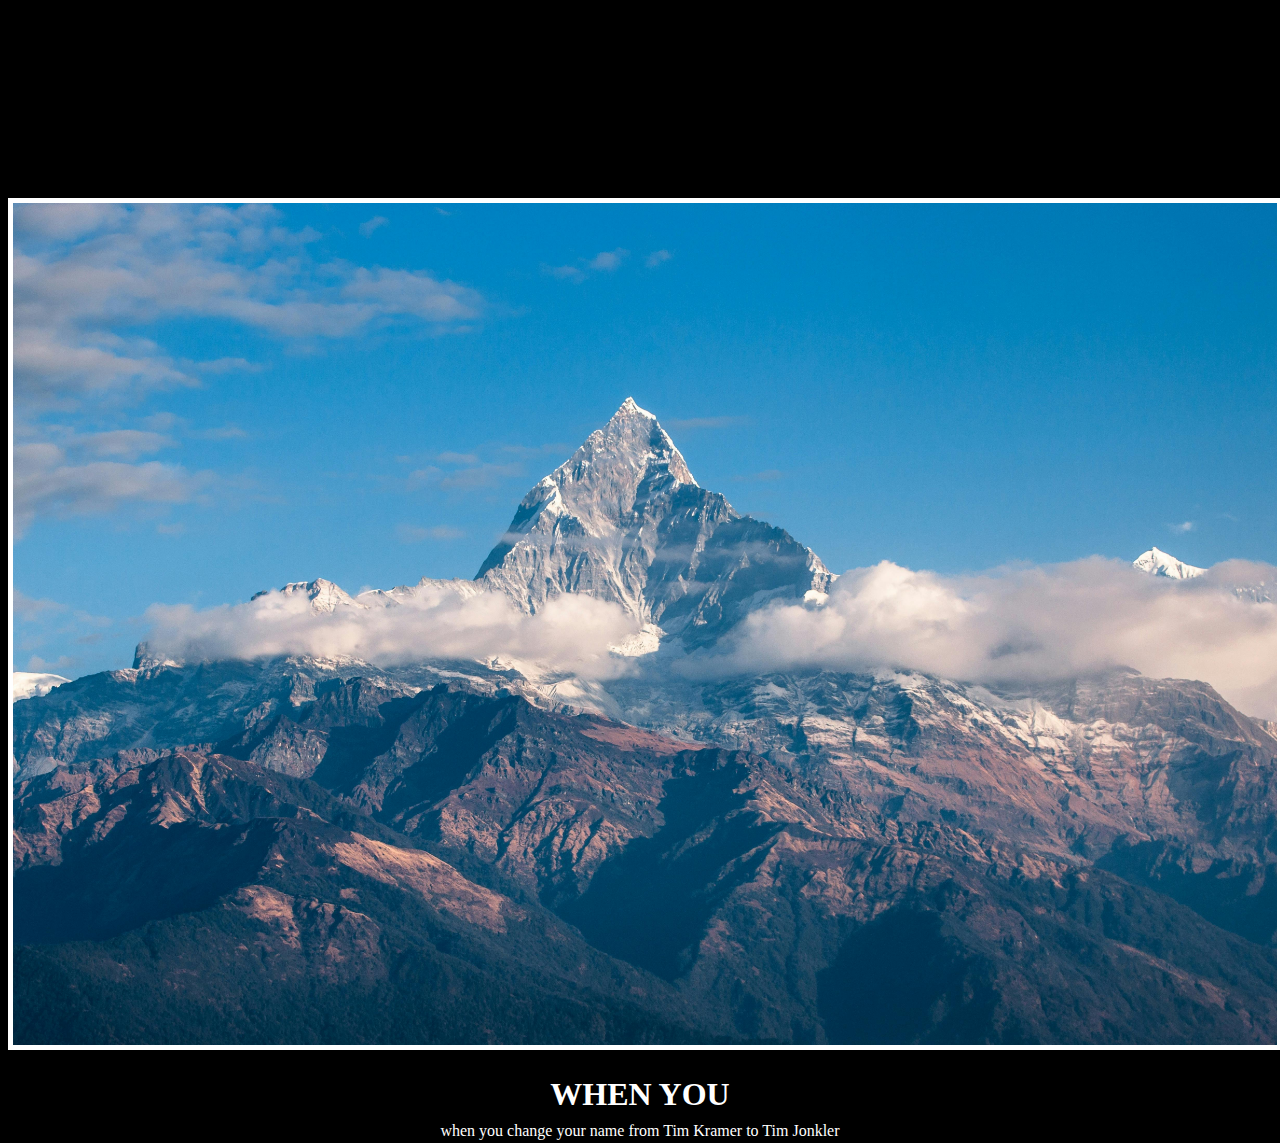
<file: index.html>
<!-- 
  TODO: Create a motivational post website.
Style it how ever you like. 
Look at the goal image for inspiration.
But it must have the following features:
1. The main h1 text should be using the Regular Libre Baskerville Font from Google Fonts:
  https://fonts.google.com/specimen/Libre+Baskerville
2. The text should be white and background black.
3. Add your own image into the images folder inside assets. It should have a 5px white border.
4. The text should be center aligned.
5. Create a div to contain the h1, p and img elements. Adjust the margins so that the image and text are centered on the page. 
  Hint: You horizontally center a div by giving it a width of 50% and a margin-left of 25%.
  Hint: Set the image to have a width of 100% so it fills the div. 
6. Read about the text-transform property on MDN docs to make the h1 uppercase with CSS.
  https://developer.mozilla.org/en-US/docs/Web/CSS/text-transform 
-->

<!DOCTYPE html>
<html lang="en">

<head>
  <meta charset="UTF-8">
  <title>Motivational Post</title>
  <link rel = 'stylesheet' href = './style.css'>

  <link rel="preconnect" href="https://fonts.googleapis.com">
  <link rel="preconnect" href="https://fonts.gstatic.com" crossorigin>
  <link href="https://fonts.googleapis.com/css2?family=Libre+Baskerville:ital,wght@0,400;0,700;1,400&display=swap" rel="stylesheet">  

  </style>
</head>

<body>
  
  <div id = 'maindiv'>

  <img src = './assets/images/pexels-pixabay-417173.jpg' alt = 'Motivational image of a mountain'>

  <h1>When you</h1>
  <p>when you change your name from Tim Kramer to Tim Jonkler<p/>
  
</div>
</body>

</html>
</file>
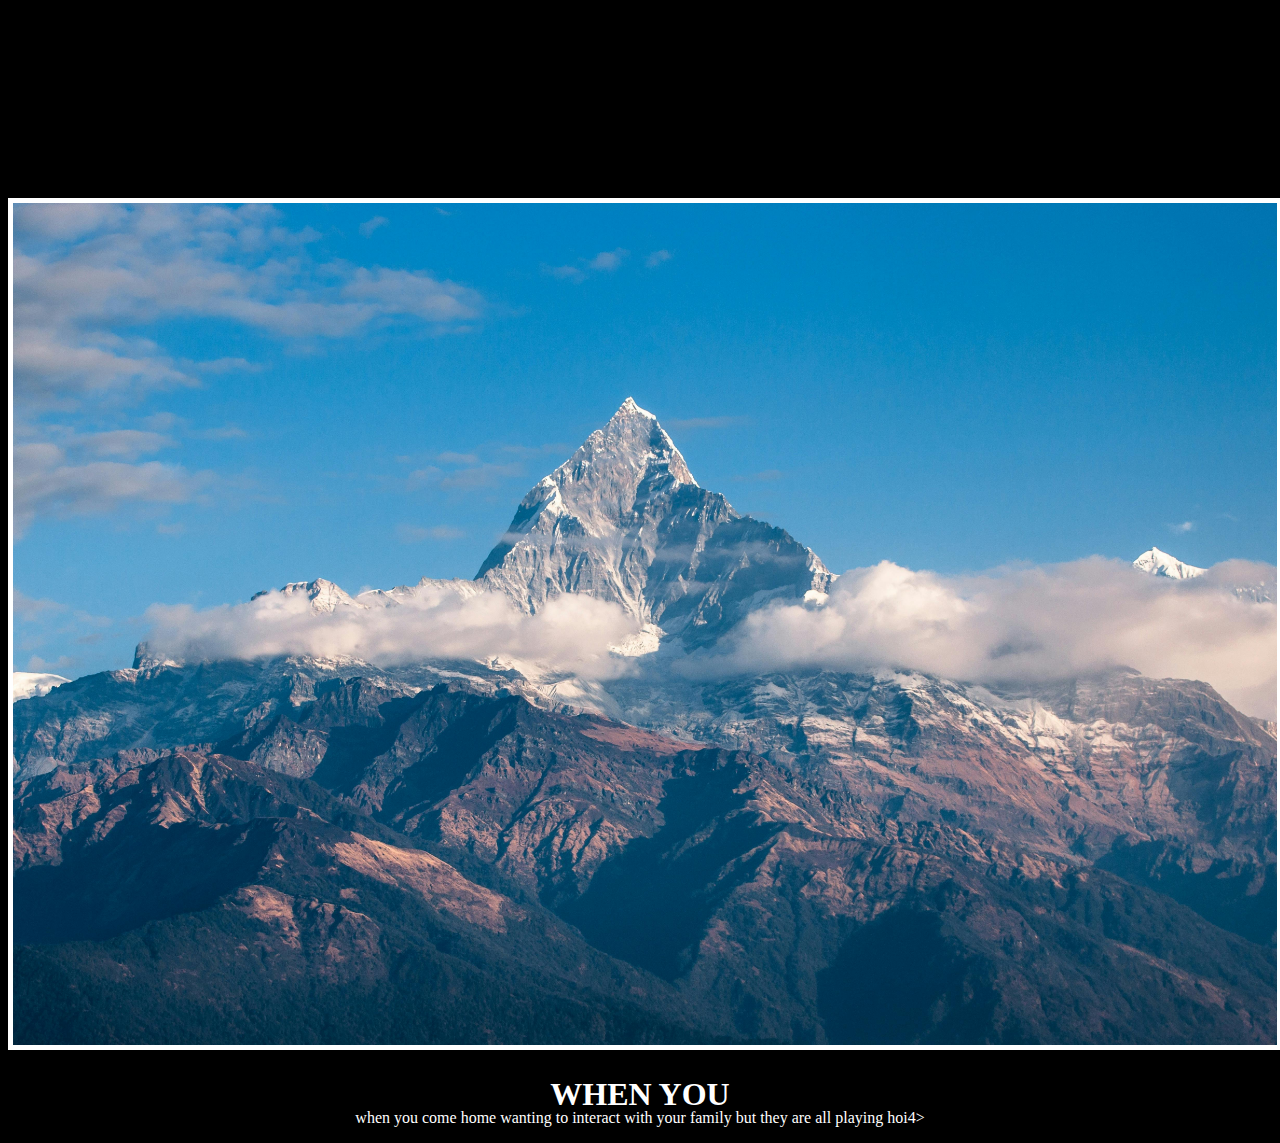
<file: 6.4 Motivation Meme Project/index.html>
<!-- 
  TODO: Create a motivational post website.
Style it how ever you like. 
Look at the goal image for inspiration.
But it must have the following features:
1. The main h1 text should be using the Regular Libre Baskerville Font from Google Fonts:
  https://fonts.google.com/specimen/Libre+Baskerville
2. The text should be white and background black.
3. Add your own image into the images folder inside assets. It should have a 5px white border.
4. The text should be center aligned.
5. Create a div to contain the h1, p and img elements. Adjust the margins so that the image and text are centered on the page. 
  Hint: You horizontally center a div by giving it a width of 50% and a margin-left of 25%.
  Hint: Set the image to have a width of 100% so it fills the div. 
6. Read about the text-transform property on MDN docs to make the h1 uppercase with CSS.
  https://developer.mozilla.org/en-US/docs/Web/CSS/text-transform 
-->

<!DOCTYPE html>
<html lang="en">

<head>
  <meta charset="UTF-8">
  <title>Motivational Post</title>
  <link rel = 'stylesheet' href = './style.css'>

  <link rel="preconnect" href="https://fonts.googleapis.com">
  <link rel="preconnect" href="https://fonts.gstatic.com" crossorigin>
  <link href="https://fonts.googleapis.com/css2?family=Libre+Baskerville:ital,wght@0,400;0,700;1,400&display=swap" rel="stylesheet">  

  </style>
</head>

<body>
  
  <div id = 'maindiv'>

  <img src = './assets/images/pexels-pixabay-417173.jpg' alt = 'Motivational image of a mountain'>

  <h1>When you</h1>
  <p>when you come home wanting to interact with your family but they are all playing hoi4>
  
</div>
</body>

</html>
</file>
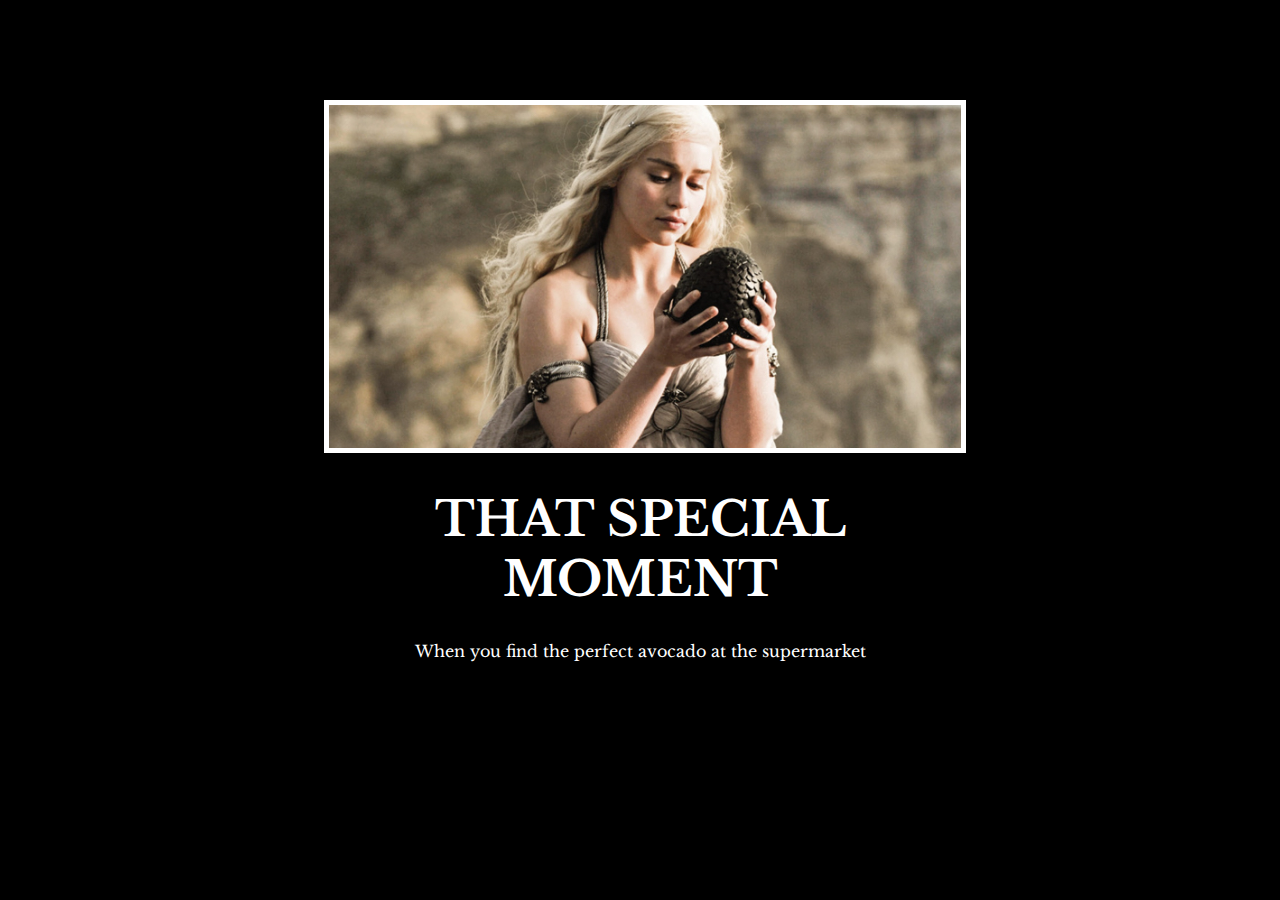
<file: solution/solution.html>
<!DOCTYPE html>
<html lang="en">

<head>
  <meta charset="UTF-8">
  <title>Motivation Meme</title>
  <link rel="stylesheet" href="./solution.css" />
  <link rel="preconnect" href="https://fonts.googleapis.com">
  <link rel="preconnect" href="https://fonts.gstatic.com" crossorigin>
  <link href="https://fonts.googleapis.com/css2?family=Libre+Baskerville&display=swap" rel="stylesheet">
</head>

<body>

  <div class="poster">
    <img class="motivation-img" src="./assets/images/daenerys.jpeg" src="daenerys with egg" />
    <h1>That Special Moment</h1>
    <p>When you find the perfect avocado at the supermarket</p>
  </div>
</body>

</html>
</file>
<file: style.css>
.libre-baskerville-regular {
  font-family: "Libre Baskerville", serif;
  font-weight: 400;
  font-style: normal;
}

html {
    background-color: black;
}

h1 {
    color: white;
    font-family: libre-baskerville-regular;
    text-align: center;
    text-transform: uppercase;
}

p {
    color: white;
    text-align: center;
    font-family: libre-baskerville-regular;
    margin-top: -1%;
}

img {
    width: 100%;
    height: 30%;
    border: 5px solid white;
    margin-top: 15%;
}

div [id = 'maindiv'] {
    height: 40%;
    width: 50%;
    margin-top: 20%;
    margin-left: 25%;

}
</file>
<file: 6.4 Motivation Meme Project/style.css>
.libre-baskerville-regular {
  font-family: "Libre Baskerville", serif;
  font-weight: 400;
  font-style: normal;
}

html {
    background-color: black;
}

h1 {
    color: white;
    font-family: libre-baskerville-regular;
    text-align: center;
    text-transform: uppercase;
}

p {
    color: white;
    text-align: center;
    font-family: libre-baskerville-regular;
    margin-top: -2%
}

img {
    width: 100%;
    height: 50%;
    border: 5px solid white;
    margin-top: 15%;
}

div [id = 'maindiv'] {
    width: 50%;
    margin-left: 25%;

}
</file>
<file: solution/solution.css>
body {
  background-color: black;
}
h1 {
  text-transform: uppercase;
  font-size: 3rem;
}

.poster {
  width: 50%;
  margin-left: 25%;
  margin-top: 100px;
  color: white;
  font-family: "Libre Baskerville", serif;
  text-align: center;
}

.motivation-img {
  border: 5px solid white;
  width: 100%;
}
</file>
